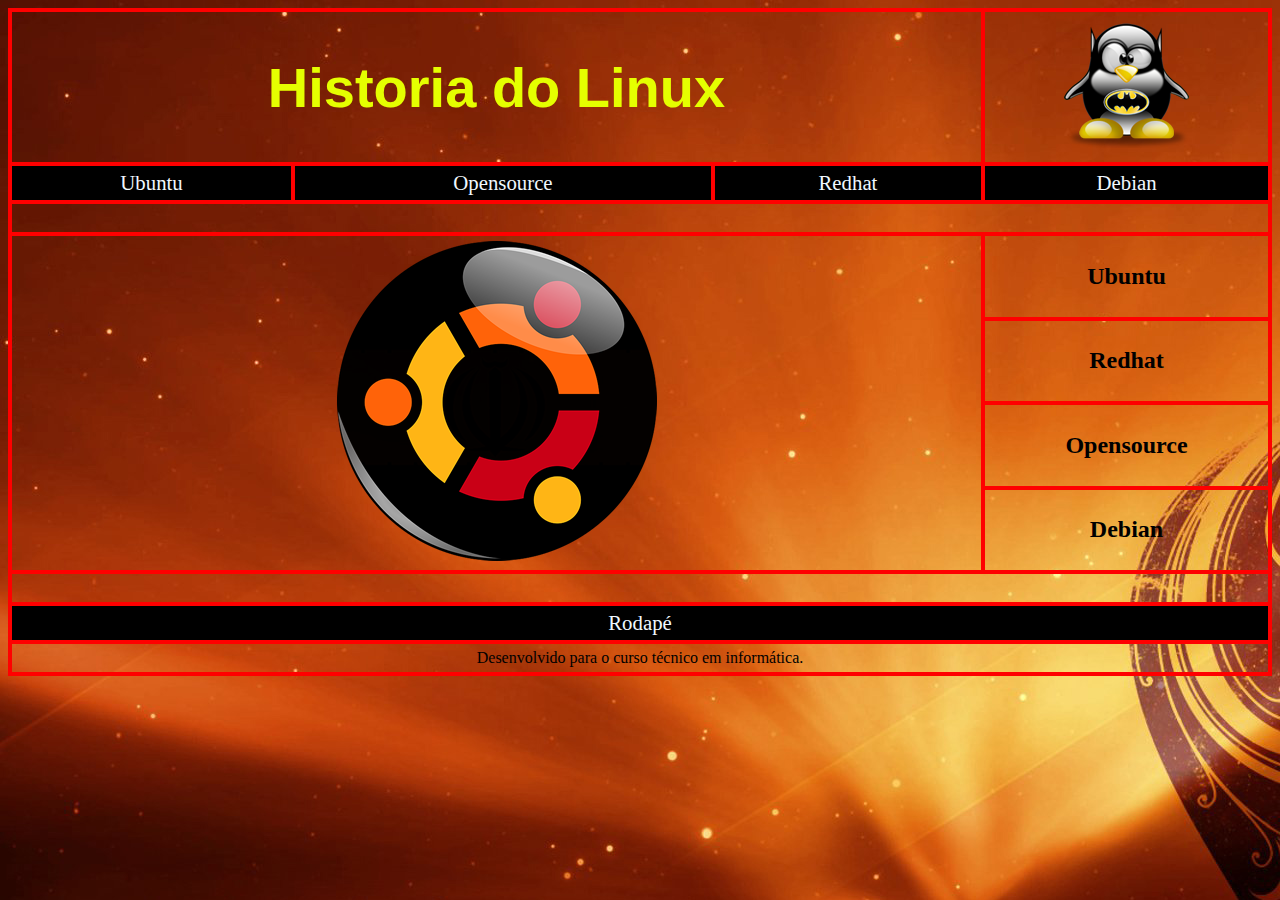
<file: 03_Tabela/index.html>
<!DOCTYPE html>
<html lang="pt-br">

<head>
    <meta charset="UTF-8">
    <meta name="viewport" content="width=device-width, initial-scale=1.0">
    <meta name="description" content="Aqui você encontra conteúdo relacionado a Linux...">
    <meta name="keywords" content="Linux, ubuntu, redhat, debian, mint...">

    <title>Histótia do Linux</title>
    
    <link rel="shortcut icon" href="imgfavicon.ico" type="image/x-icon">
    <link rel="stylesheet" href="style.css">
</head>

<body>
    <table>
        <tr>
            <td colspan="3"><h1>Historia do Linux</h1>
            </td>
            <td><img src="img/tuxbatman.png" alt="tuxbatman"></td>
        </tr>
        <tr class="menu">
            <td><a target="_blank" href="https://ubuntu.com/download">Ubuntu    </a> </td>
            <td><a target="_blank" href="https://www.opensuse.org/">Opensource</a> </td>
            <td><a target="_blank" href="https://www.redhat.com/pt-br">Redhat    </a> </td>
            <td><a target="_blank" href="https://www.debian.org/index.pt.html">Debian    </a> </td>
        </tr>

        <tr>
            <td colspan="4"> <br> </td> <!--linha vazia-->
        </tr>

        <tr>
            <td colspan="3" rowspan="4"><img src="img/ubuntu.png" alt="Logo do sistema operacional Linux ubuntu"></td>
            <td>
                <h2>Ubuntu</h2>
        </tr>

        <tr>
            <td>
                <h2>Redhat</h2>
            </td>
        </tr>

        <tr>
            <td>
                <h2>Opensource</h2>
            </td>
        </tr>
        <tr>
            <td>
                <h2>Debian</h2>
            </td>
        </tr>

        <tr>
            <td colspan="4"> <br> </td> <!--linha vazia-->
        </tr>

        <tr class="menu">
            <td colspan="4">Rodapé</td>
        </tr>

        <tr>
            <td colspan="4">Desenvolvido para o curso técnico em informática.</td>
        </tr>
    </table>

</body>

</html>
</file>
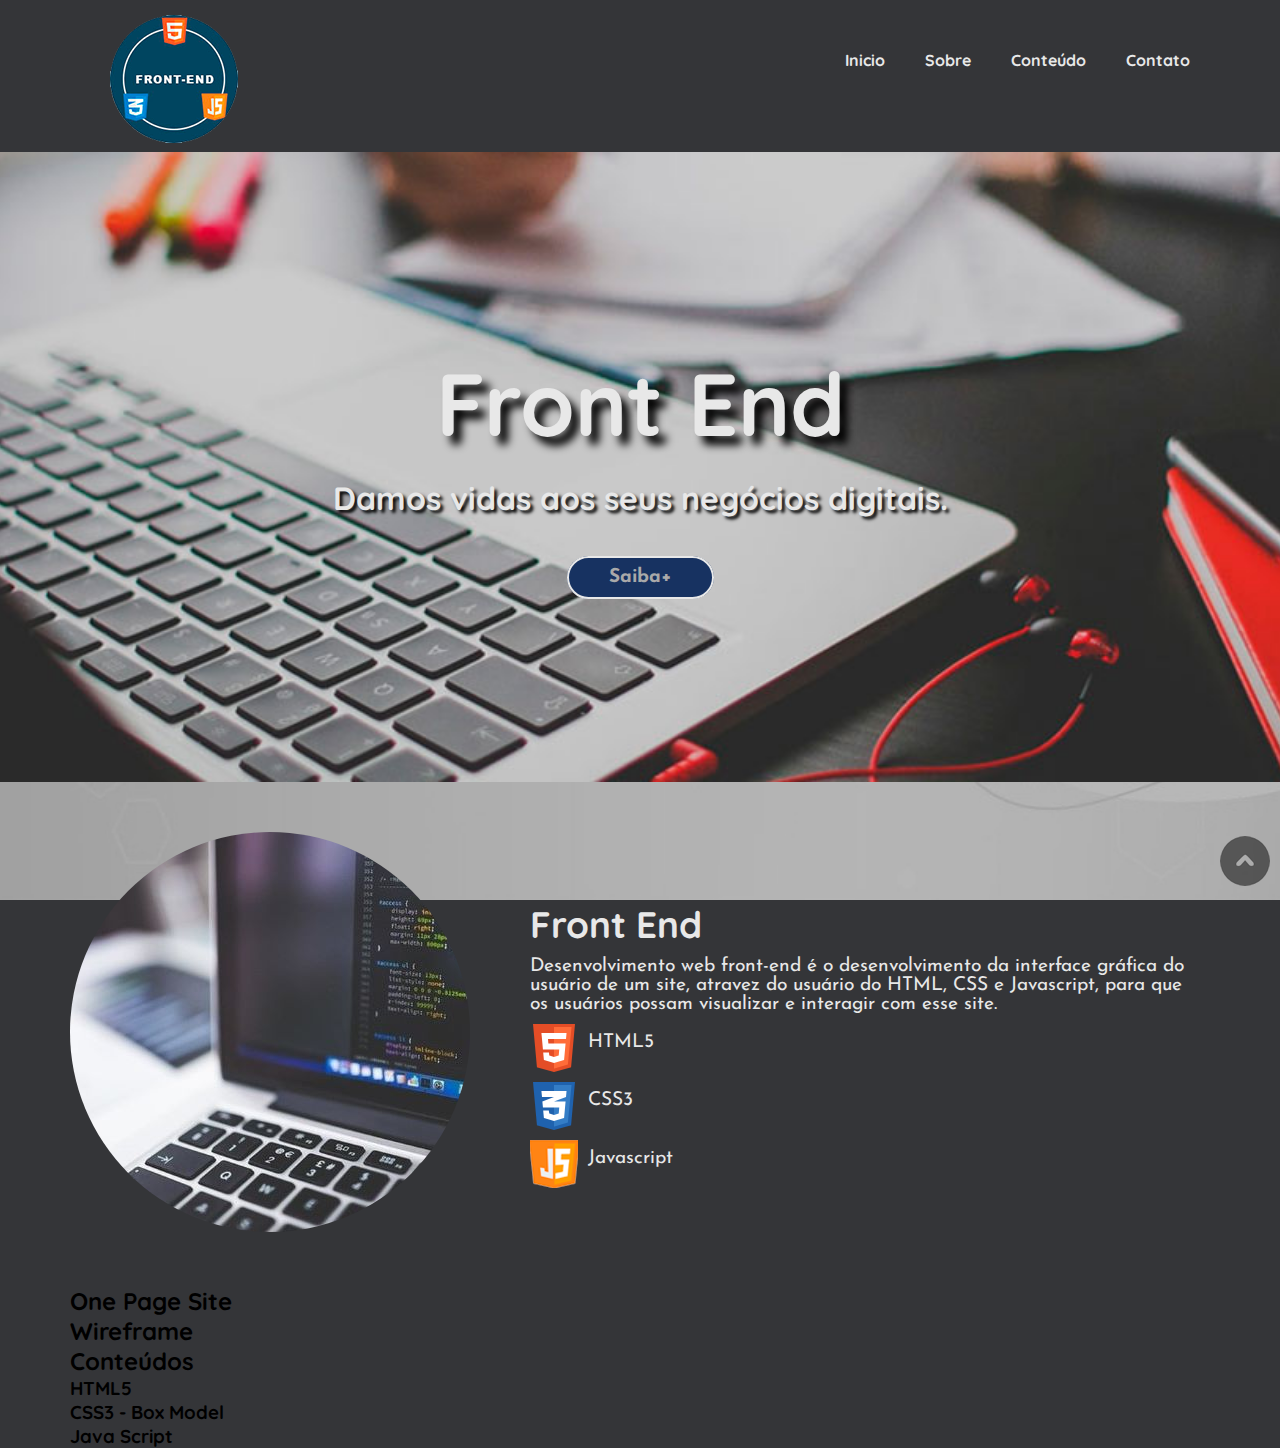
<file: front-end/index.html>
<!DOCTYPE html>
<html lang="pt-br">
<head>
    <meta charset="UTF-8">
    <meta name="viewport" content="width=device-width, initial-scale=1.0">
    <meta name="description" content="Aprenda HTML e CSS3 de forma simples e objetiva desenvolvendo passo a passo."> <!--máximo 55 carctéres com os espaços-->
    <meta name="keywords" content="html, html5, css, css3, aprenda, one page, site...">
    <title>Front End - One Page Site</title>
    <link rel="stylesheet" href="style.css">
    <link rel="shortcut icon" href="img/favicon.png" type="image/x-icon">
</head>
<body>
    <header id="inicio">
        <div class="layout flex">
            <div class="logo">
                <img src="img/logo_front.png" alt="Logotipo Front End">
            </div>
            <nav class="menu">
                <input type="checkbox" name="check" id="check">
                <label for="check" class="label_menu">&#x2630;</label>
                <ul>
                    <li><a href="#inicio">Inicio</a></li>
                    <li><a href="#sobre">Sobre</a></li>
                    <li><a href="#conteudo">Conteúdo</a></li>
                    <li><a href="contato">Contato</a></li>
                </ul>
            </nav>
        </div>
    </header>

    <!--Destaque-->
    <main>
        <div class="layout">
            <h1>Front End</h1>
            <h2>Damos vidas aos seus negócios digitais.</h2>
            <a href="#" target="_blank" class="botao">Saiba+</a>
        </div>
    </main>

    <!--Sobre-->
    <section id="sobre">
        <div class="layout flex2">
            <div class="destaque_sobre flex2">
                <img src="img/html5css3.jpg" alt="HTML5 E CSS3">
            </div>
            <div class="texto_sobre">
                <h2>Front End</h2>
                <p>Desenvolvimento web front-end é o desenvolvimento da interface gráfica do usuário de um site, atravez do usuário do HTML, CSS e Javascript, para que os usuários possam visualizar e interagir com esse site.</p>
                <div class="topico_sobre flex2">
                    <img src="img/html5.png" alt="CSS#">
                    <p>HTML5</p>
                </div>
                <div class="topico_sobre flex2">
                    <img src="img/css3.png" alt="Javascript">
                    <p>CSS3</p>
                </div>
                <div class="topico_sobre flex2">
                    <img src="img/js.png" alt="Javascript">
                    <p>Javascript</p>
                </div>
            </div>
        </div>
    </section>

    <!--one Page-->
    <section id="onepage">
        <div class="layout">
            <h2>One Page Site</h2>
        </div>
    </section>

    <!--Wireframe PDF-->
    <section id="wireframe">
        <div class="layout">
            <h2>Wireframe</h2>
        </div>
    </section>

    <!--Conteúdo-->
    <section id="conteudo">
        <div class="layout">
            <h2>Conteúdos</h2>
            <h3>HTML5</h3>
            <h3>CSS3 - Box Model</h3>
            <h3>Java Script</h3>
        </div>
    </section>

    <!--Rodapé-->
    <footer id="contato">
        <div class="layout"></div>
    </footer>

    <a href="#inicio" id="topo"><img src="img/topo.png" alt="Voltar para o topo do site"></a>
</body>
</html>
</file>
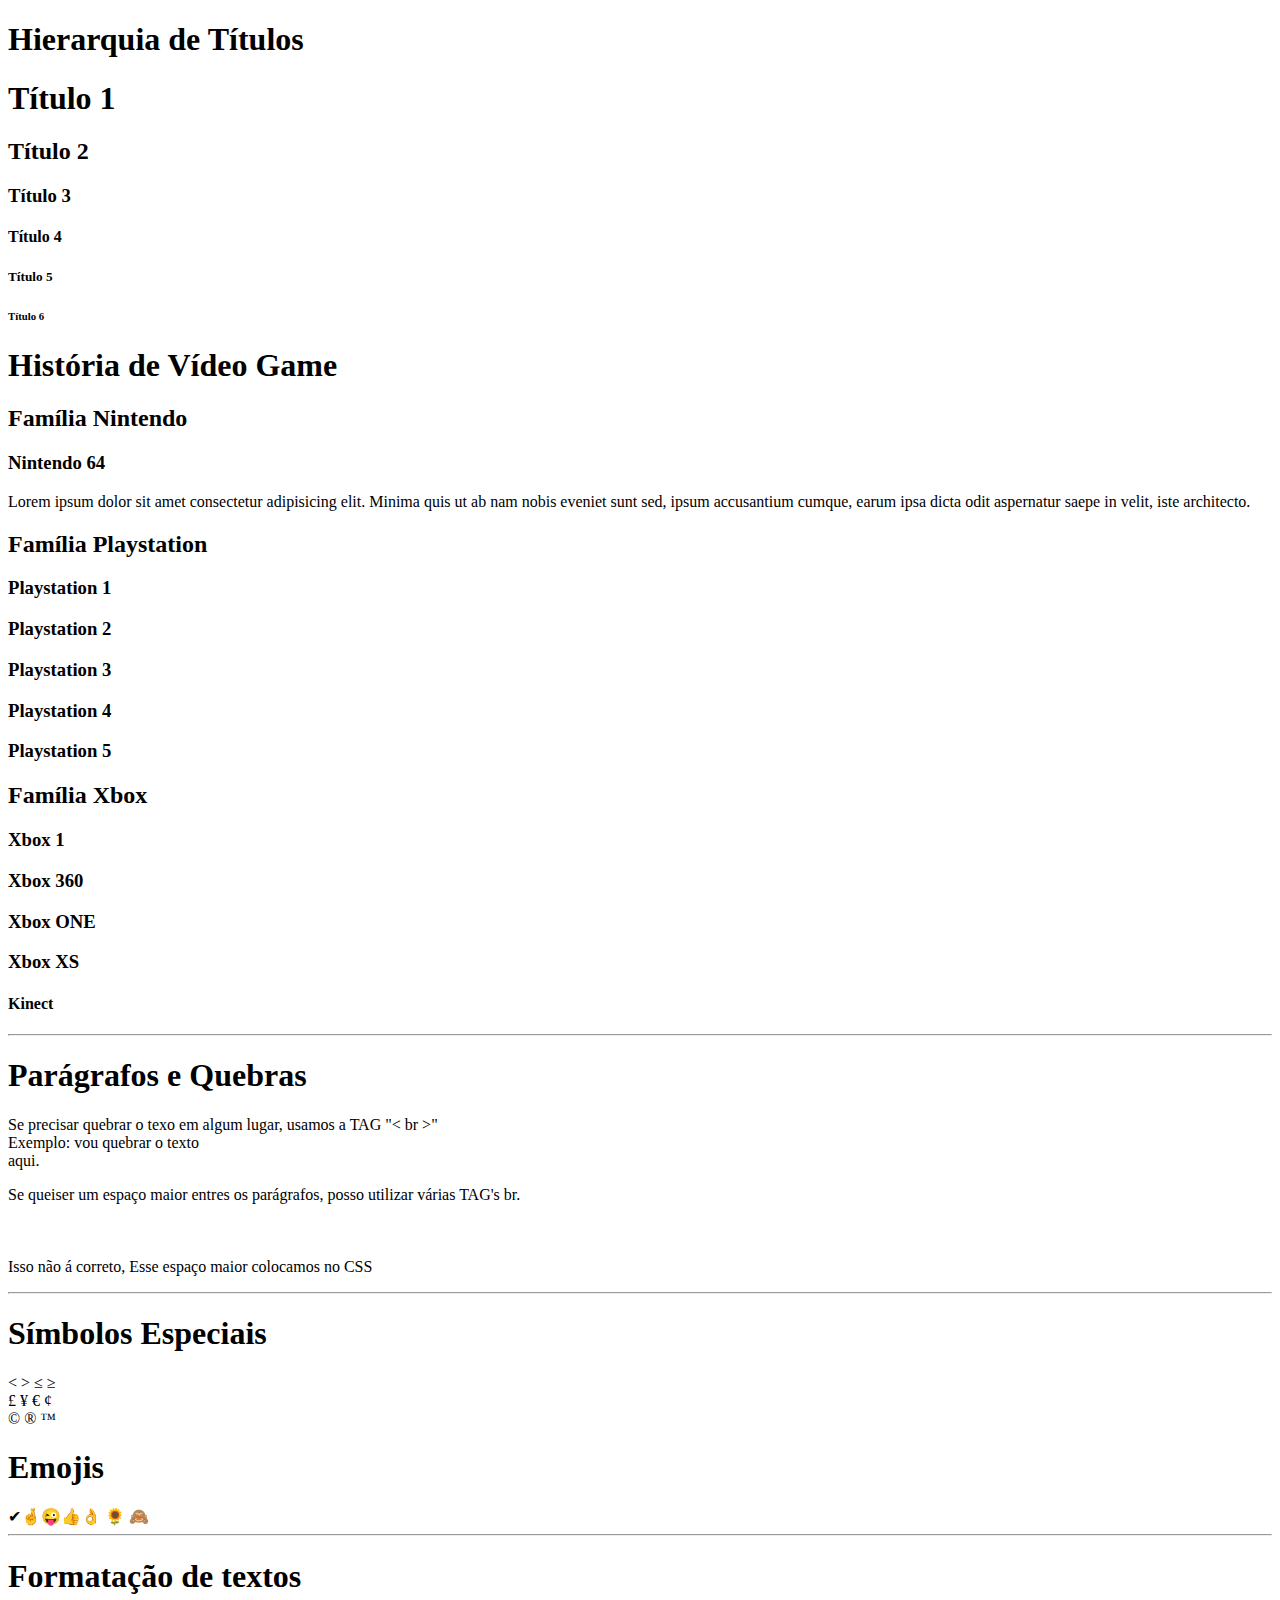
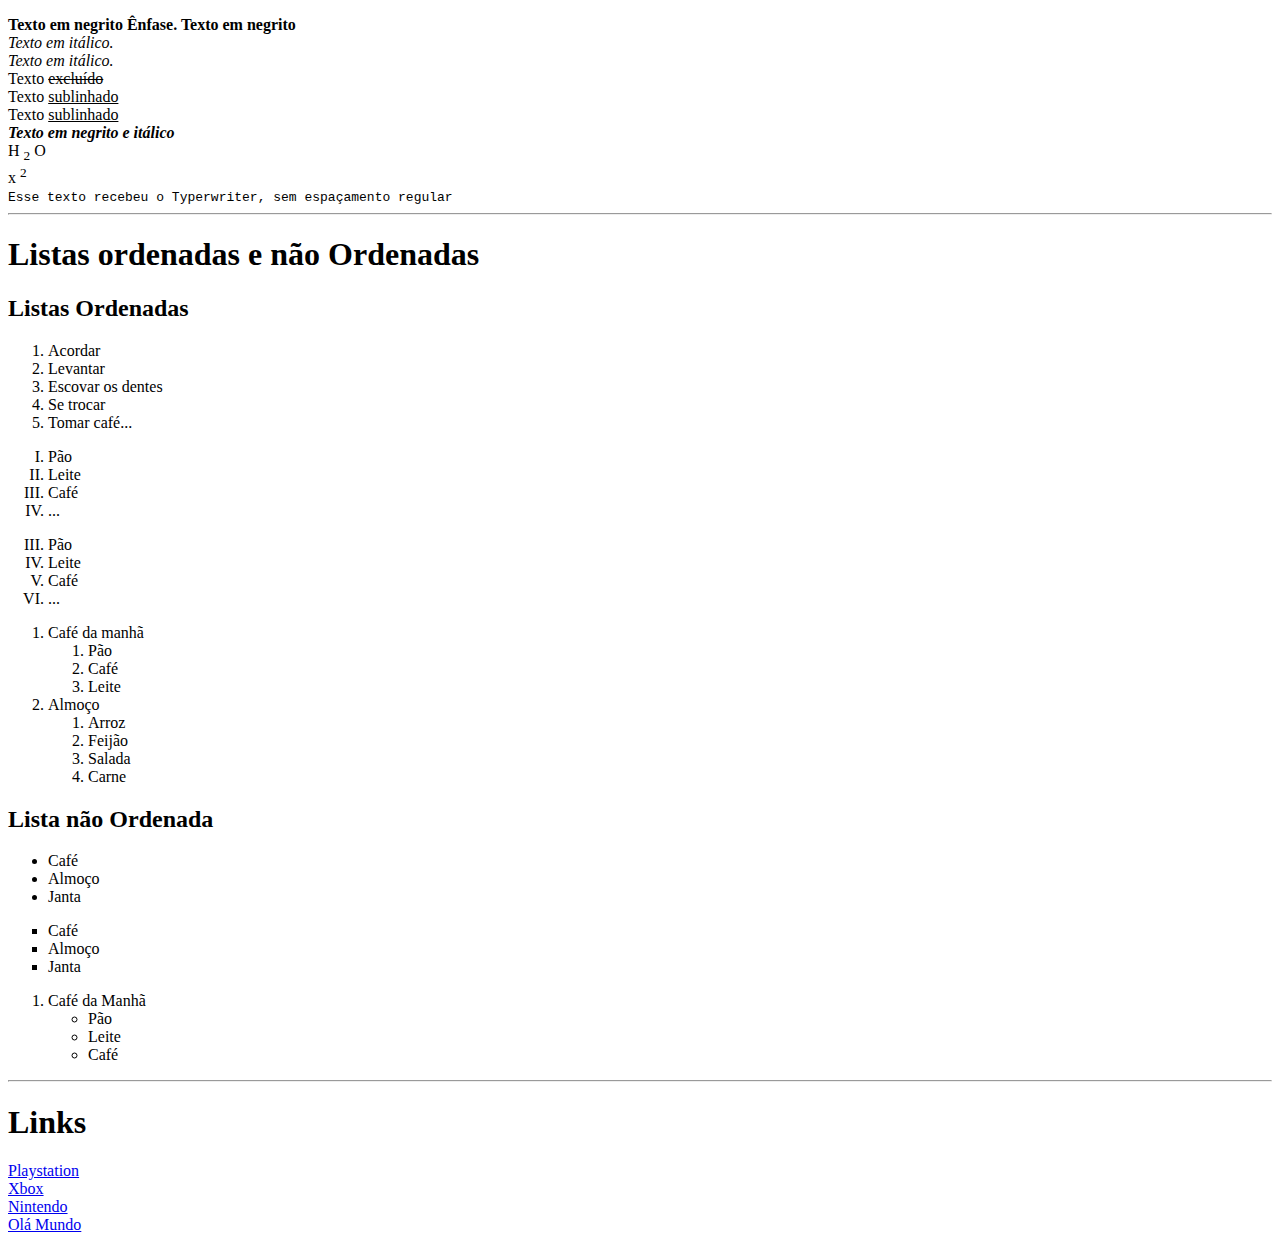
<file: estilos.html>
<!DOCTYPE html>
<html lang="pt-br">
<head>
    <meta charset="UTF-8">
    <meta name="viewport" content="width=device-width, initial-scale=1.0">
    <title>Hierarquia e parágrafos</title>
</head>
<body>
    <h1>Hierarquia de Títulos</h1>
    <h1> Título 1 </h1>
    <h2> Título 2 </h2>
    <h3> Título 3 </h3>
    <h4> Título 4 </h4>
    <h5> Título 5 </h5>
    <h6> Título 6 </h6>

    <h1> História de Vídeo Game </h1>
        <h2> Família Nintendo </h2>
            <h3> Nintendo 64 </h3>
            <p>
                Lorem ipsum dolor sit amet consectetur adipisicing elit. Minima quis ut ab nam nobis eveniet sunt sed, ipsum accusantium cumque, earum ipsa dicta odit aspernatur saepe in velit, iste architecto.
            </p>
        <h2> Família Playstation </h2>
            <h3>Playstation 1 </h3>
            <h3>Playstation 2 </h3>
            <h3>Playstation 3 </h3>
            <h3>Playstation 4 </h3>
            <h3>Playstation 5 </h3>
        <h2> Família Xbox </h2>
            <h3>Xbox 1 </h3>
            <h3>Xbox 360 </h3>
            <h3>Xbox ONE </h3>
            <h3>Xbox XS </h3>
                <h4> Kinect </h4>
    <hr>

    <h1> Parágrafos e Quebras </h1>
    <p> Se precisar quebrar o texo em algum lugar, usamos a TAG "< br >" <br> Exemplo: vou quebrar o texto <br> aqui.
    </p>

    <p>Se queiser um espaço maior entres os parágrafos, posso utilizar várias TAG's br. <br><br><br><br>
        Isso não á correto, Esse espaço maior colocamos no CSS
    </p>

    <hr>

    <h1> Símbolos Especiais </h1>
    &lt;
    &gt;
    &le;
    &ge;

    <br>

    &pound; <!--libras-->
    &yen;
    &euro;
    &cent;

    <br>

    &copy;
    &reg;
    &trade;

    <h1> Emojis </h1>
        <!--WIN + .--> ✔🤞😜👍👌

        &#x1F33B;
        &#x1f648;
        <hr>
    <h1> Formatação de textos </h1>

    <b>Texto em negrito</b>
    <strong>Ênfase. Texto em negrito</strong>
    <br>
    <i>Texto em itálico. </i> <br>
    <em>Texto em itálico. </em> <br>
    Texto <del> excluído </del> <br>
    Texto <ins>sublinhado</ins> <br>
    Texto <u>sublinhado</u> <br>
    <strong><em> Texto em negrito e itálico</em></strong> <br>
    H <sub>2</sub> O <br>
    x <sup>2</sup> <br>
    <tt>Esse texto recebeu o Typerwriter, sem espaçamento regular</tt> <br>

    <hr>

    <h1>Listas ordenadas e não Ordenadas </h1>

    <h2>Listas Ordenadas</h2>

    <ol>
        <li>Acordar</li>
        <li>Levantar</li>
        <li>Escovar os dentes</li>
        <li> Se trocar</li>
        <li>Tomar café...</li>
    </ol>

    <ol type="I"> <!--I, i, A, a -->
        <li>Pão</li>
        <li>Leite</li>
        <li>Café</li>
        <li>...</li>
    </ol>

    <ol type="I" start="3"> <!--I, i, A, a -->
        <li>Pão</li>
        <li>Leite</li>
        <li>Café</li>
        <li>...</li>
    </ol>

    <ol>
        <li>Café da manhã
            <ol>
                <li>Pão</li>
                <li>Café</li>
                <li>Leite</li>
            </ol>
        </li>
        <li>Almoço
            <ol>
                <li>Arroz</li>
                <li>Feijão</li>
                <li>Salada</li>
                <li>Carne</li>
            </ol>
        </li>
    </ol>

    <h2>Lista não Ordenada</h2>

    <ul>
        <li>Café</li>
        <li>Almoço</li>
        <li>Janta</li>
    </ul>

    <ul type="square"> <!--square, circle, disc-->
        <li>Café</li>
        <li>Almoço</li>
        <li>Janta</li>
    </ul>

    <ol>
        <li>Café da Manhã</li>
        <ul>
            <li>Pão</li>
            <li>Leite</li>
            <li>Café</li>
        </ul>
    </ol>

    <hr>

    <h1>Links</h1>

    <a href="https://www.playstation.com/pt-br/" target="_blank">Playstation</a> <br>
    <a href="https://www.xbox.com/pt-BR" target="_blank">Xbox</a> <br>
    <a href="https://www.nintendo.com/pt-br/" target="_blank">Nintendo</a><br> 
    <a href="indroducao.html">Olá Mundo</a> <br>








    
</body>
</html>
</file>
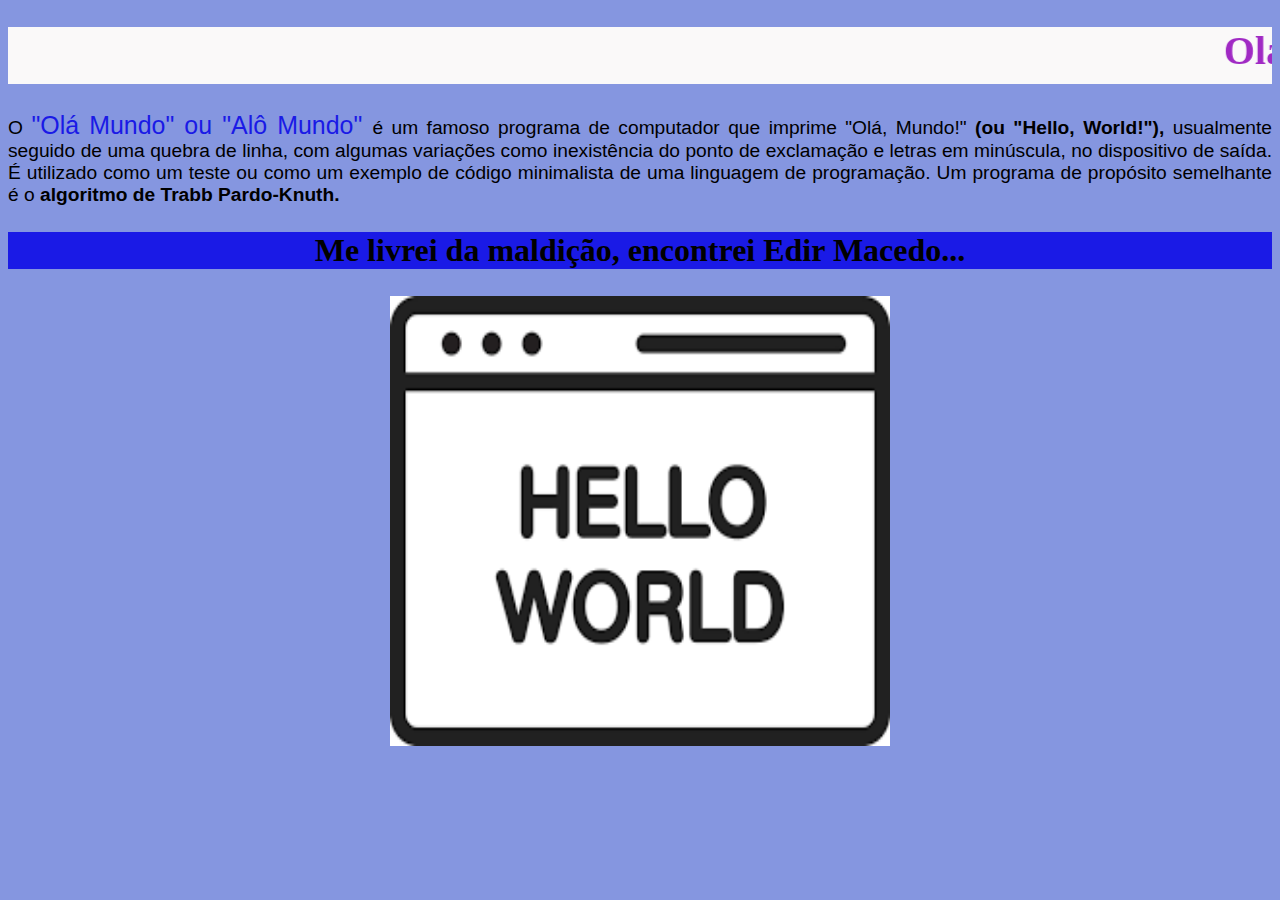
<file: indroducao.html>
<!DOCTYPE html>
<html lang="pt-br">
<head>
    <meta charset="UTF-8">
    <meta name="viewport" content="width=device-width, initial-scale=1.0">
    <title>Introdução ao HTML5</title>

    <style>
        body{
           background: #8596e0;
           font-family: Verdana, Geneva, Tahoma, sans-serif;
        }
        h1{
            color:#a02ac4;
            text-align: center;
            font-size: 2.5em;
            font-family: Georgia, 'Times New Roman', Times, serif;
            background: #faf9f9;
        }
        p{
            font-size: 1.2em;
            text-align: justify;
        }
        span{
            color: #1a1ae6;
            font-size: 1.3em;
        }
        h2{
            text-align: center;
            font-size: 2em;
            font-family: Cambria, Cochin, Georgia, Times, 'Times New Roman', serif;
            background: #1a1ae6;
            color: #000000;
        }
        img{
            width: 500px;
            height: 450px;
        }


    </style>
</head>
<body>
    <!--Cometário -->
    <h1>
        <marquee behavior="alternat" direction="">
        Olá Mundo
            </marquee>
    </h1>
    <p>
        O <span> "Olá Mundo" ou "Alô Mundo" </span> é um famoso programa de computador que imprime "Olá, Mundo!" <strong> (ou "Hello, World!"),</strong> usualmente seguido de uma quebra de linha, com algumas variações como inexistência do ponto de exclamação e letras em minúscula, no dispositivo de saída. É utilizado como um teste ou como um exemplo de código minimalista de uma linguagem de programação. Um programa de propósito semelhante é o <b>algoritmo de Trabb Pardo-Knuth.</b>
    </P>
    
    <h2>Me livrei da maldição, encontrei Edir Macedo...</h2>
    <center>
        <img src="olamundo.png" alt="Olá Mundo!">
    </center>



</body>
</html>
</file>
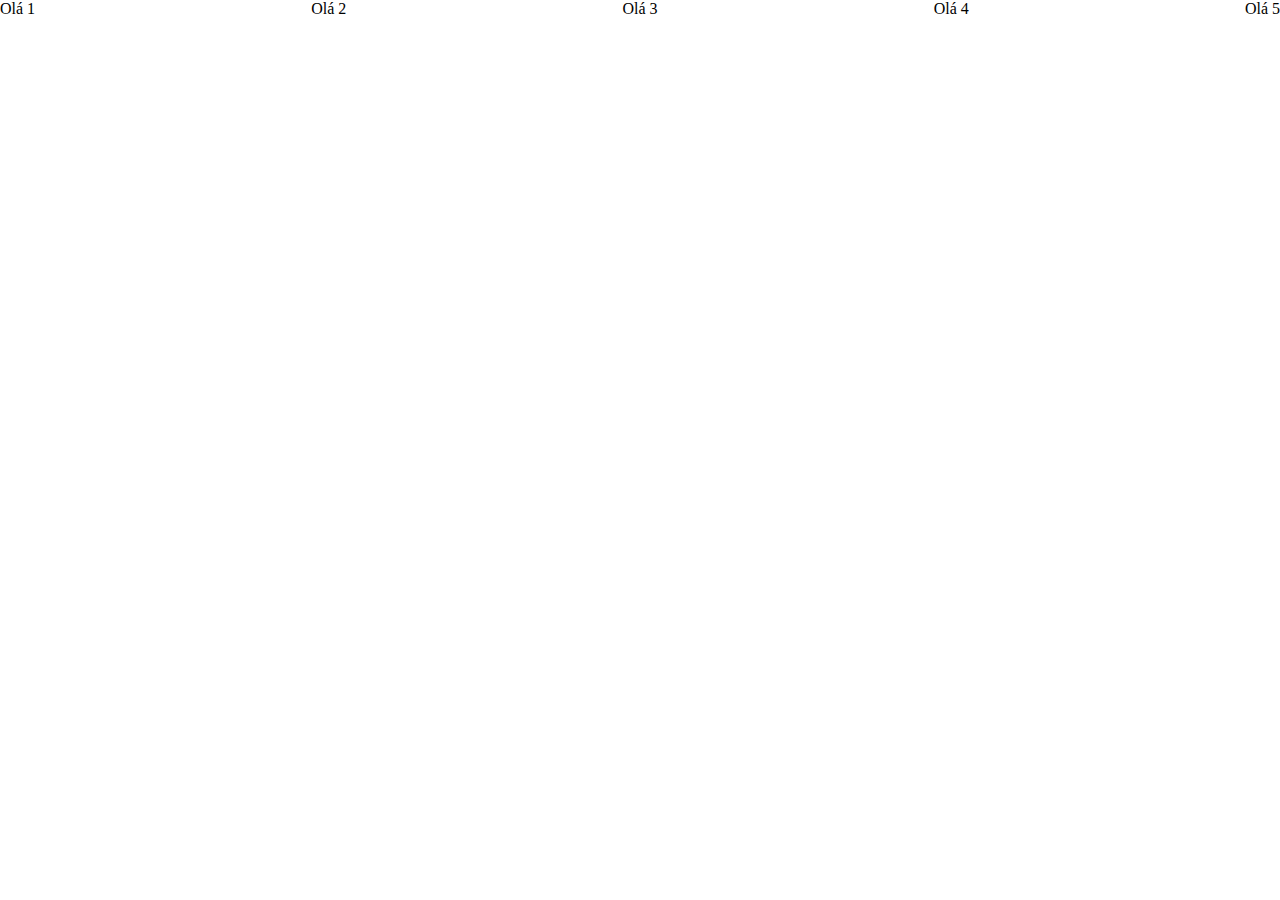
<file: formulario/flex.html>
<!DOCTYPE html>
<html lang="pt-br">
<head>
    <meta charset="UTF-8">
    <meta name="viewport" content="width=device-width, initial-scale=1.0">
    <title>FlexBox</title>
    <link rel="stylesheet" href="style.css">
</head>
<body>
    <div class="container">
        <div class="itens">Olá 1</div>
        <div class="itens">Olá 2</div>
        <div class="itens">Olá 3</div>
        <div class="itens">Olá 4</div>
        <div class="itens ola5">Olá 5</div>
    </div>
</body>
</html>
</file>
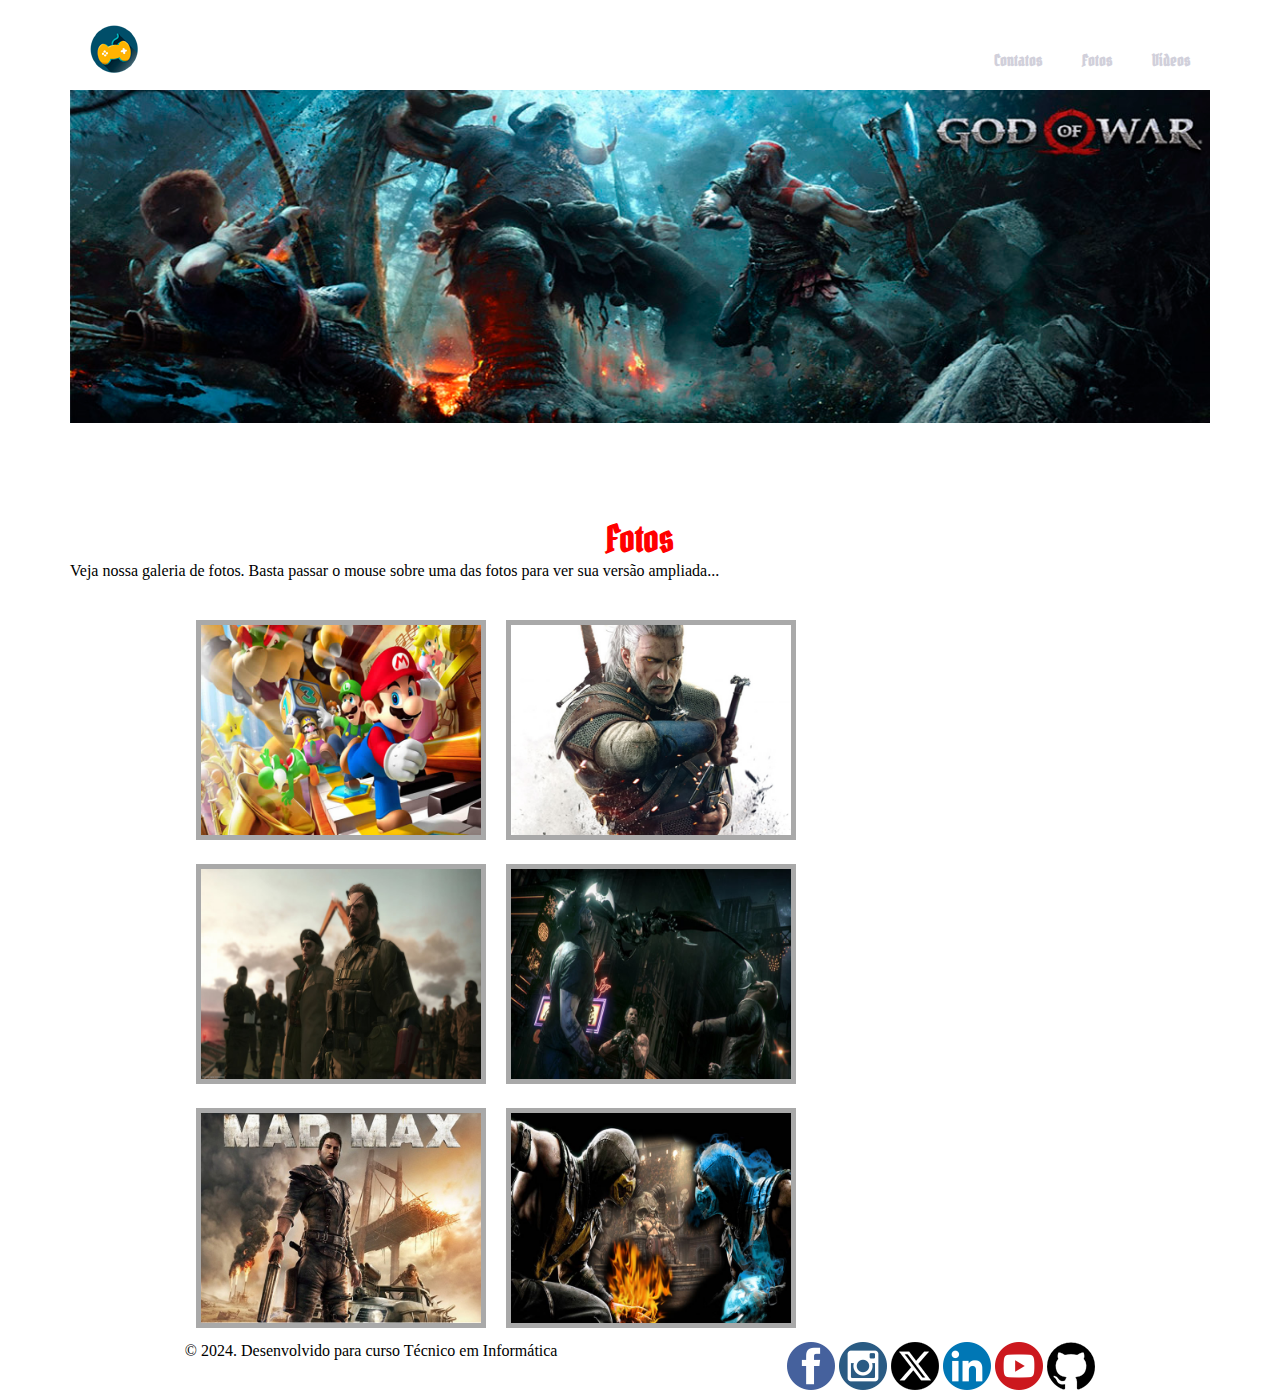
<file: formulario/fotos.html>
<!DOCTYPE html>
<html lang="pt-br">

<head>
    <meta charset="UTF-8">
    <meta name="viewport" content="width=device-width, initial-scale=1.0">
    <title>Document</title>
    <link rel="stylesheet" href="style.css">

</head>

<body>
    <div class="layout banner">
        <header>
            <div class="layout container">
                <div class="logo">
                    <img src="img/logo.png" alt="Logotipo controle game">
                </div>
                <nav class="menu">
                    <input type="checkbox" name="check" id="check">
                    <label for="check" class="label_menu">&#x2630;</label>
                    <ul>
                        <li><a href="index.html">Contatos</a></li>
                        <li><a href="fotos.html">Fotos</a></li>
                        <li><a href="video.html">Vídeos</a></li>
                    </ul>
                </nav>
            </div>
        </header>

        <div class="layout banner">
            <div class="banner-anime">
                <img class="anime1" src="img/banner1.jpg" alt="Jogo God Of War" title="Kratos">
                <img class="anime2" src="img/banner2.jpg" alt="Jogo God Of War" title="Kratos">
            </div>
        </div>

        <div class="layout">
            <h1>Fotos</h1>
            <p>Veja nossa galeria de fotos. Basta passar o mouse sobre uma das fotos para ver sua versão ampliada...</p>
            <section class="fotos">
                <ul class="galeria">
                    <li class="aumentar"><img src="img/galeria1.jpg" alt=""><span>Mario Bros</span></li>
                    <li class="aumentar"><img src="img/galeria2.jpg" alt=""><span>The Witcher</span></li>
                    <li class="aumentar"><img src="img/galeria3.jpg" alt=""><span>Metal Gerar Solid V</span></li>
                    <li class="aumentar"><img src="img/galeria4.jpg" alt=""><span>Batman</span></li>
                    <li class="aumentar"><img src="img/galeria5.jpg" alt=""><span>Mad Max</span></li>
                    <li class="aumentar"><img src="img/galeria6.jpg" alt=""><span>Motal Kombat</span></li>
                </ul>

            </section>


        </div>



        <footer id="rodape">
            <div class="layout flex">
                <p>&copy; 2024. Desenvolvido para curso Técnico em Informática</p>

                <p>
                    <a href="" target="_blank"><img src="img/facebook.png" alt="Facebook"></a>
                    <a href="" target="_blank"><img src="img/instagram.png" alt="Instagran"></a>
                    <a href="" target="_blank"><img src="img/x_twitter.png" alt="Twitter"></a>
                    <a href="" target="_blank"><img src="img/linkedin.png" alt="Linkedin"></a>
                    <a href="" target="_blank"><img src="img/youtube.png" alt="Youtube"></a>
                    <a href="" target="_blank"><img src="img/github.png" alt="GitHub"></a>
                </p>


            </div>
        </footer>
</body>

</html>
</file>
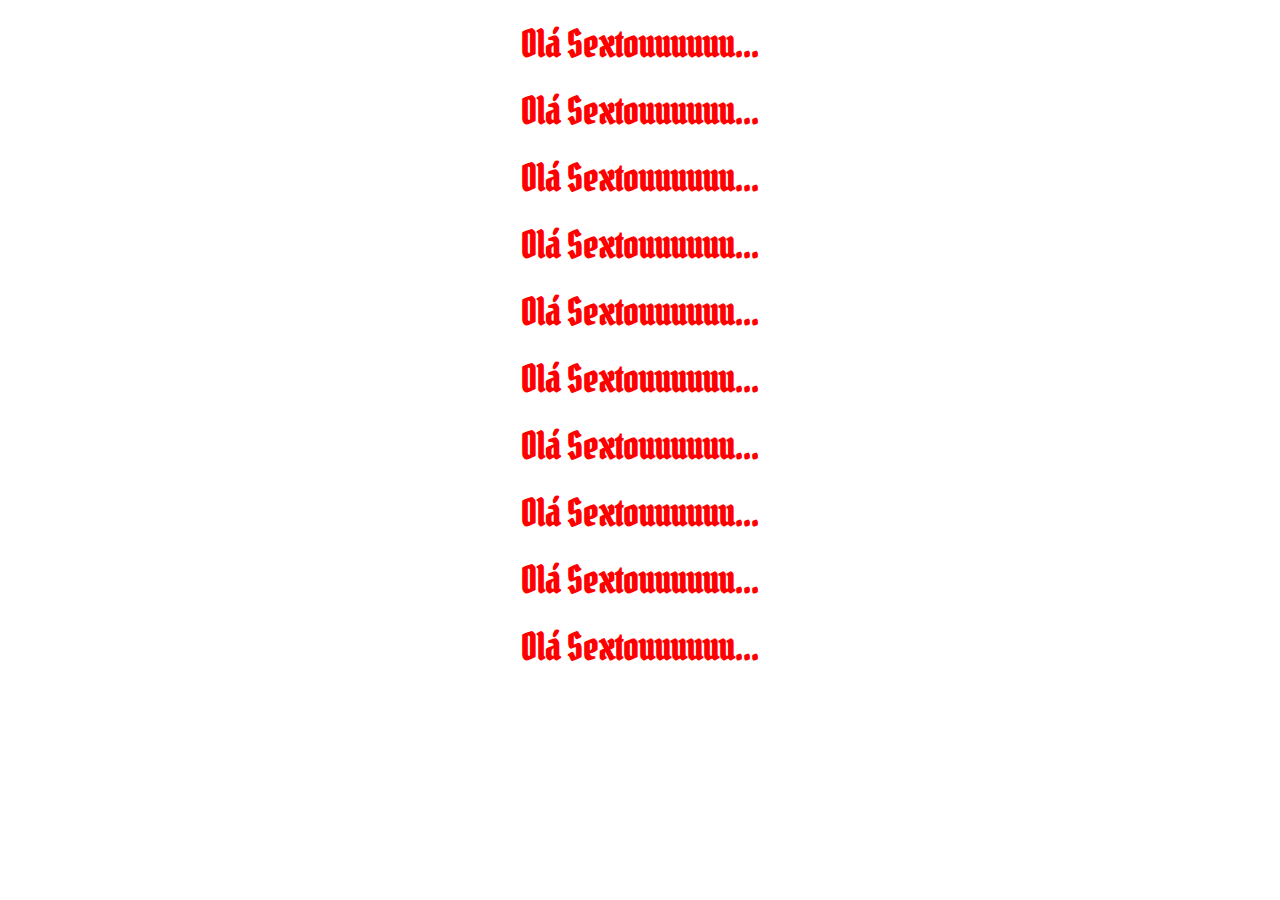
<file: formulario/media.html>
<!DOCTYPE html>
<html lang="pt-br">
<head>
    <meta charset="UTF-8">
    <meta name="viewport" content="width=device-width, initial-scale=1.0">
    <title>Media Query</title>
    <link rel="stylesheet" href="style.css">
</head>
<body>
    <div class="media">
        <h1>Olá Sextouuuuuu...</h1>
        <h1>Olá Sextouuuuuu...</h1>
        <h1>Olá Sextouuuuuu...</h1>
        <h1>Olá Sextouuuuuu...</h1>
        <h1>Olá Sextouuuuuu...</h1>
        <h1>Olá Sextouuuuuu...</h1>
        <h1>Olá Sextouuuuuu...</h1>
        <h1>Olá Sextouuuuuu...</h1>
        <h1>Olá Sextouuuuuu...</h1>
        <h1>Olá Sextouuuuuu...</h1>
            
    </div>


    
    
</body>
</html>
</file>
<file: 03_Tabela/style.css>
@charset "UTF-8";

body{
    background: url("img/ubuntu2.jpg") no-repeat;
}

table{
    border: solid 2px #ff0000;
    border-spacing: 0;
    width: 100%;
    height: 100;
    text-align: center;
}
td{
    border: solid 2px #ff0000;
    padding: 5px;
}
h1{
    font-family: Verdana, Geneva, Tahoma, sans-serif;
    color: #e5ff00;
    font-size: 3.5em;
}
.menu{
    background: #000000;
    color: aliceblue;
    font-size: 1.3em;
}
a{
    text-decoration: none;
    color: aliceblue;
}
a:hover{
    text-decoration: underline;
    color: red;
}
</file>
<file: front-end/style.css>
@charset "UTF-8";
@import url('https://fonts.googleapis.com/css2?family=Quicksand:wght@300..700&display=swap');
@import url('https://fonts.googleapis.com/css2?family=Josefin+Sans:ital,wght@0,100..700;1,100..700&display=swap');

* {
    border: 0;
    margin: 0;
    padding: 0;
}
:root {
    --cor1: #FFFFFF; 
    --cor2: #E8E8E8; 
    --cor3: #a9a9a9; 
    --cor4: #343538; 
    --cor5: #173261; 
    --cor6: #000000;
    
    --titulo: "Quicksand", sans-serif;
    --textos: "Josefin Sans", sans-serif;
}

body{
    font-family: var(--textos);
    background: var(--cor4);
}
h1,h2,h3{
    font-family: var(--titulo);
}
.layout{
    margin: 0 auto;
}

#topo{
    position: fixed;
    right: 10px;
    bottom: 10px;
}
.botao{
    text-decoration: none;
    color: var(--cor3);
    font-size: 1.2em;
    font-weight: 700;
    background: var(--cor5);
    padding: 10px 40px;
    border: 2px solid var(--cor2);
    border-radius: 25px;
}

.flex{
    display: flex;
    justify-content: space-between;
}
.flex2{
    display: flex;
    align-items: center;
}



/*Smartphone Portrait - em pé*/
.header {
    height: 60px;
}

.logo img {
    padding: 5px 10px;
}

#check {
    display: none;
}

.label_menu {
    font-size: 3em;
    position: fixed;
    top: 5px;
    right: 15px;
    color: rgba(0, 0, 0, 0.5);
}

nav ul {
    list-style: none;
    background: var(--cor4);
    height: 100vh;
    position: fixed;
    top: 60px;
    width: 100%;
    right: -100%;
    font-family: var(--titulo);
    transition: all 0.5s;
    z-index: 1;
}

#check:checked~ul {
    right: 0;
}

nav ul li {
    padding: 20px;
    border-bottom: 1px solid var(--cor3);
}

nav ul li a {
    text-decoration: none;
    color: var(--cor2);
}
/*Destaque*/
main{
    height: 75vh;
    background: url(img/banner_front.jpg);
    background-size: cover;
    background-position: center;
    color: var(--cor2);
    display: flex;
    flex-direction: column;
    justify-content: center;
    text-align: center;
}
main h1{
    font-size: 2.5em;
    text-shadow: var(--cor6) 0.1em 0.1em 0.1em;
}
main h2{
    font-size: 1.1em;
    margin: 20px 0px 50px 0px;
    text-shadow: var(--cor6) 0.1em 0.1em 0.1em;
}

/*Sobre*/
#sobre{
    padding: 50px 0px;
    background: url(img/background5.jpg);
    background-size: cover;
    background-position: center;
}
.destaque_sobre{
    display: none;
}
.texto_sobre{
    color: var(--cor2);
    padding: 0px 10px;
}
.texto_sobre h2{
    margin-bottom: 10px;
}
.texto_sobre{
    margin-top: 20px;
}
.texto_sobre img{
    margin-top: 10px;
    margin-right: 10px;
}

/*Smartphone landscape - deitado*/
@media(min-width: 576px) {
    .layout {
        max-width: 540px;
    }
}

/*Tablet Portrait - em pé*/
@media(min-width: 768px) {
    .layout {
        max-width: 720px;
    }
    main{
        height: 45vh;
    }
    main h1{
        font-size: 5.5em;
    }
    main h2{
        font-size: 2em;
    }
}

/*Tablet landscape - deitado*/
@media(min-width: 992px) {
    .layout {
        max-width: 960px;
    }
    /*Destaque*/
    main{
        height: 70vh;
    }
    .texto_sobre h2{
        font-size: 3em;
    }
    .texto_sobre p{
        font-size: 1.7em;
    }
}

/*PC*/
@media(min-width: 1200px) {
    .layout {
        max-width: 1140px;
    }
    /*menu*/
    .header {
        height: 125px;
    }

    .logo img {
        margin-top: 10px;
        margin-left: 30px;
    }

    .label_menu {
        display: none;
    }

    nav ul {
        position: static;
        height: auto;
        background: transparent;
        margin-top: 30px;
    }

    nav ul li {
        float: left;
        border: 0;
    }

    nav ul li a {
        color: var(--cor2);
        font-weight: bold;
    }

    nav ul li a:hover {
        color: var(--cor3);
    }
    /*Sobre*/
    .destaque_sobre{
        display: inline;
    }
    .destaque_sobre img{
        border-radius: 50%;
        margin-right: 50px;
    }
    #sobre{
        background-attachment: fixed; /*Efeito Parallax*/
    }
    .texto_sobre h2{
        font-size: 2.3em;
    }
    .texto_sobre p{
        font-size: 1.2em;
    }
}
</file>
<file: formulario/style.css>
@charset "UTF-8";
@import url('https://fonts.googleapis.com/css2?family=Pirata+One&display=swap');


@font-face {
    font-family: contato;
    src: url(fontes/bubblegum-sans-regular.otf);
    font-weight: normal;
}

/*Comentários*/
* {
    border: 0;
    margin: 0;
    padding: 0;
}

:root {
    --cor1: #314569;
    /* cor de títulos*/
    --cor2: #d1d0db;
    /*cor dos botões*/
    --cor3: #343538;
    /*fundo do menu*/
    --titulo: "Pirata One", system-ui;
    /*variável de fonte*/
    --cor4: #a9a9a9;
    /* borda do menu */
    --cor5: #ff0000;
    /*cor topo*/

}

body {
    background: #FFF;
}

.container {
    display: flex;
    flex-direction: row;
    justify-content: space-between;
}

h1 {
    font-family: "Pirata One", system-ui;
    text-align: center;
    color: #ff0000;
    font-size: 2.3em;
}

.layout {
    margin: 0 auto;

}

.btn_flex {
    display: flex;
    justify-content: center;
    align-items: center;
}

.btn {
    background: var(--cor1);
    color: var(--cor2);
    font-size: 1.1em;
    padding: 7px;
    margin: 0px 5px 15px 5px;
    border-radius: 10px;
}

/*Página Vídeo*/
.flex2 {
    display: flex;
    flex-direction: column;
    justify-content: center;
    align-items: center;

}

#rodape {
    clear: both;
}

/*______________________________________________________________________________*/
/*Explicação Media Query*/




/*Smartphone Portrait - em pé*/

/*menu*/

.header {
    height: 60px;
}

.logo img {
    padding: 5px 10px;
}

#check {
    display: none;
}

.label_menu {
    font-size: 3em;
    color: rgba(0, 0, 0, 0.5);
}

nav ul {
    list-style: none;
    background: var(--cor3);
    height: 100vh;
    position: fixed;
    top: 60px;
    width: 100%;
    right: -100%;
    font-family: var(--titulo);
}

#check:checked~ul {
    right: 0;
}

nav ul li {
    padding: 20px;
    border-bottom: 1px solid #a9a9a9;
}

nav ul li a {
    text-decoration: none;
    color: var(--cor4);
}

/*BANER - esconder banner*/
.anime1,
.anime2 {
    display: none;
}

/*FORMULÁRIO*/

.form {
    font-family: var(--titulo);
}

.form p {
    font-size: 1em;
}

#rodape {
    text-align: center;
}


#usuario,
#endereco,
#mensagem,
#pedido,
#sexo {
    border: 1px solid var(--cor4);
    width: 340px;
    margin: 15px 5px;
    padding: 5px;
}

#sexo {
    width: 280px;
}

legend {
    font-size: 1.3em;
}

input,
select {
    height: 2em;
    border: none;
    margin: 5px;
    padding: 2px;
    background: #e5e5e6;
}

textarea {
    margin-top: 15px;
}

#rodape {
    text-align: center;
}

/* Página Vídeo*/
#filme {
    height: 30vh;
    margin-bottom: 15px;
}

#musica {
    margin-bottom: 15px;
}

/*Página Fotos*/
#fotos {
    display: flex;
    flex-direction: column;
}

.galeria {
    width: 82vw;
    list-style: none;
    margin: 30px auto;
}

.galeria li span {
    background: rgba(0, 0, 0, 0.5);
    padding: 5px;
    color: var(--cor2);
}

.galeria li {
    justify-content: center;
    margin: 10px;
}

.galeria img {
    background: var(--cor4);
    padding: 5px;
    width: 280px;
    height: 200px;
}

.aumentar:hover {
    transform: scale(1.3);
}





/*Smartphone landscape - deitado*/
@media(min-width: 576px) {

    .layout {
        max-width: 540px;

    }

    /*BANNER*/
    .anime1,
    .anime2 {
        max-width: 100%;
        height: auto;
    }

    .anime2 {
        display: inline;
    }

    /*FORMULÁRIO*/
    #usuario,
    #endereco,
    #mensagem,
    #pedido,
    #sexo {
        width: 520px;
    }

    .rodape {
        text-align: center;
    }

    /*Pagina Video*/
    #filme {
        height: 78vh;
    }

    /*Página foto*/
    .galeria {
        width: 85vw;
    }

    .galeria li {
        text-align: center;
    }

    .galeria img {
        width: 280px;
        height: 210px;
    }

    .galeria span {
        display: none;
    }
}


/*Tablet Portrait - em pé*/
@media(min-width: 768px) {

    .layout {
        max-width: 720px;

    }

    .anime1 {
        display: inline;
    }

    .anime2 {
        display: none;
    }

    /*FORMULARIO*/
    #usuario,
    #endereco,
    #mensagem,
    #pedido {
        width: 720px;
    }

    #usuario {
        background: url(img/icontato.png) no-repeat 95% 95%;
    }

    #endereco {
        background: url(img/iendereco.png) no-repeat 95% 95%;
    }

    #mensagem {
        background: url(img/imensagem.png) no-repeat 95% 95%;
    }

    #pedido {
        background: url(img/ipgto.png) no-repeat 95% 95%;
    }

    /*Páginba Vídeo*/
    #filme {
        height: 38vh;
    }

    /*Páginba foto*/
    .foto {
        flex-direction: row;
        justify-content: space-evenly;
    }

    .galeria {
        width: 81vw;
    }

    .galeria li {
        text-align: center;
        float: left;
    }

}


/*Tablet landscape - deitado*/
@media(min-width: 992px) {
    .layout {
        max-width: 960px;

    }

    /*BAnner*/
    .banner {
        height: 36vh;
    }

    /*FORMULARIO*/
    #usuario,
    #endereco,
    #mensagem,
    #pedido {
        width: 940px;
    }

    /*Pagina Video*/
    #filme {
        height: 65vh;
    }

    /*Página Foto*/
    .galeria {
        width: 61vw;
    }
}

/*PC*/
@media(min-width: 1200px) {

    .layout {
        max-width: 1140px;
        }

    .header {
        height: 90px;
    }

    .logo img {
        margin: 20px 0px 0px 10px;
    }

    .label_menu {
        display: none;
    }

    nav ul {
        position: static;
        height: auto;
        background: transparent;
        margin-top: 30px;
    }

    nav ul li {
        float: left;
        border: 0;
    }

    nav ul li a {
        color: var(--cor2);
        font-weight: bold;
    }

    nav ul li a:hover {
        color: var(--cor4);
    }

    .banner {
        height: 45vh;
    }

    .banner-anime {
        position: relative;
        display: inline-block;
        width: 100%;
        height: 350px;
        margin: 0;

    }

    .anime1,
    .anime2 {
        max-width: 100%;
        height: auto;
        display: block;

    }

    .banner-anime img {
        position: absolute;
        transition-property: opacity;
        transition-duration: 1s;
        transition-timing-function: linear;
        /* ease, linear, ease-in, ease-out, aliviar-in-out, cubico-bizier*/
    }

    .anime1,
    .anime2:hover {
        opacity: 1;
    }

    .anime1:hover,
    .anime2 {
        opacity: 0;
    }

    h1 {
        margin-top: 20px;
        
    }

    /*FORMULARIO*/
    #usuario,
    #endereco,
    #mensagem,
    #pedido {
        width: 900px;
        margin: 0 auto;
        margin-bottom: 50px;
    }

    /*RODPE*/
    .flex {
        display: flex;
        flex-flow: row wrap;
        justify-content: space-around;
    }

    /*Páginba Vídeo*/
    .radio-tv {
        height: 100vh;
        width: 150vw;
        background: url(img/radio-tv.png) no-repeat;
        margin: 5px auto;
    }

    #filme {
        width: 30vw;
        height: 55vh;
        position: relative;
        display: block;
        margin-right: 530px;
        margin-top: -180px;
    }

    #musica {
        position: relative;
        display: block;
        margin: 100px 0px 0px 305px;
    }

    /*Página Foto*/
    .galeria {
        width: 71vw;
    }

}
























/*________________________________________________________________*/
/*Explicação Flexbox*/
.containerrrr {

    height: 500px;
    background: #f6f7f3;
    display: flex;
    /*(pai)*/
    flex-flow: row wrap;
    /* o mais recomendado*/
    /*flex-direction: row; /*row, ro-reverse, column, column-reverse(pai)*/
    /*flex-wrap: wrap; nowrap, wrap, wrap-reverse(pai)*/
    justify-content: center;
    /*(flex)start, end, center (space) evelyn, between, around */
    align-items: center;
    gap: 5px;
}

.itenssss {
    width: 150px;
    height: 100px;
    background: #314569;
    border: 1px solid #000000;
    font-size: 2em;
    /*flex: auto;*/
}

.ola5555 {
    flex-grow: 5;
}
</file>
